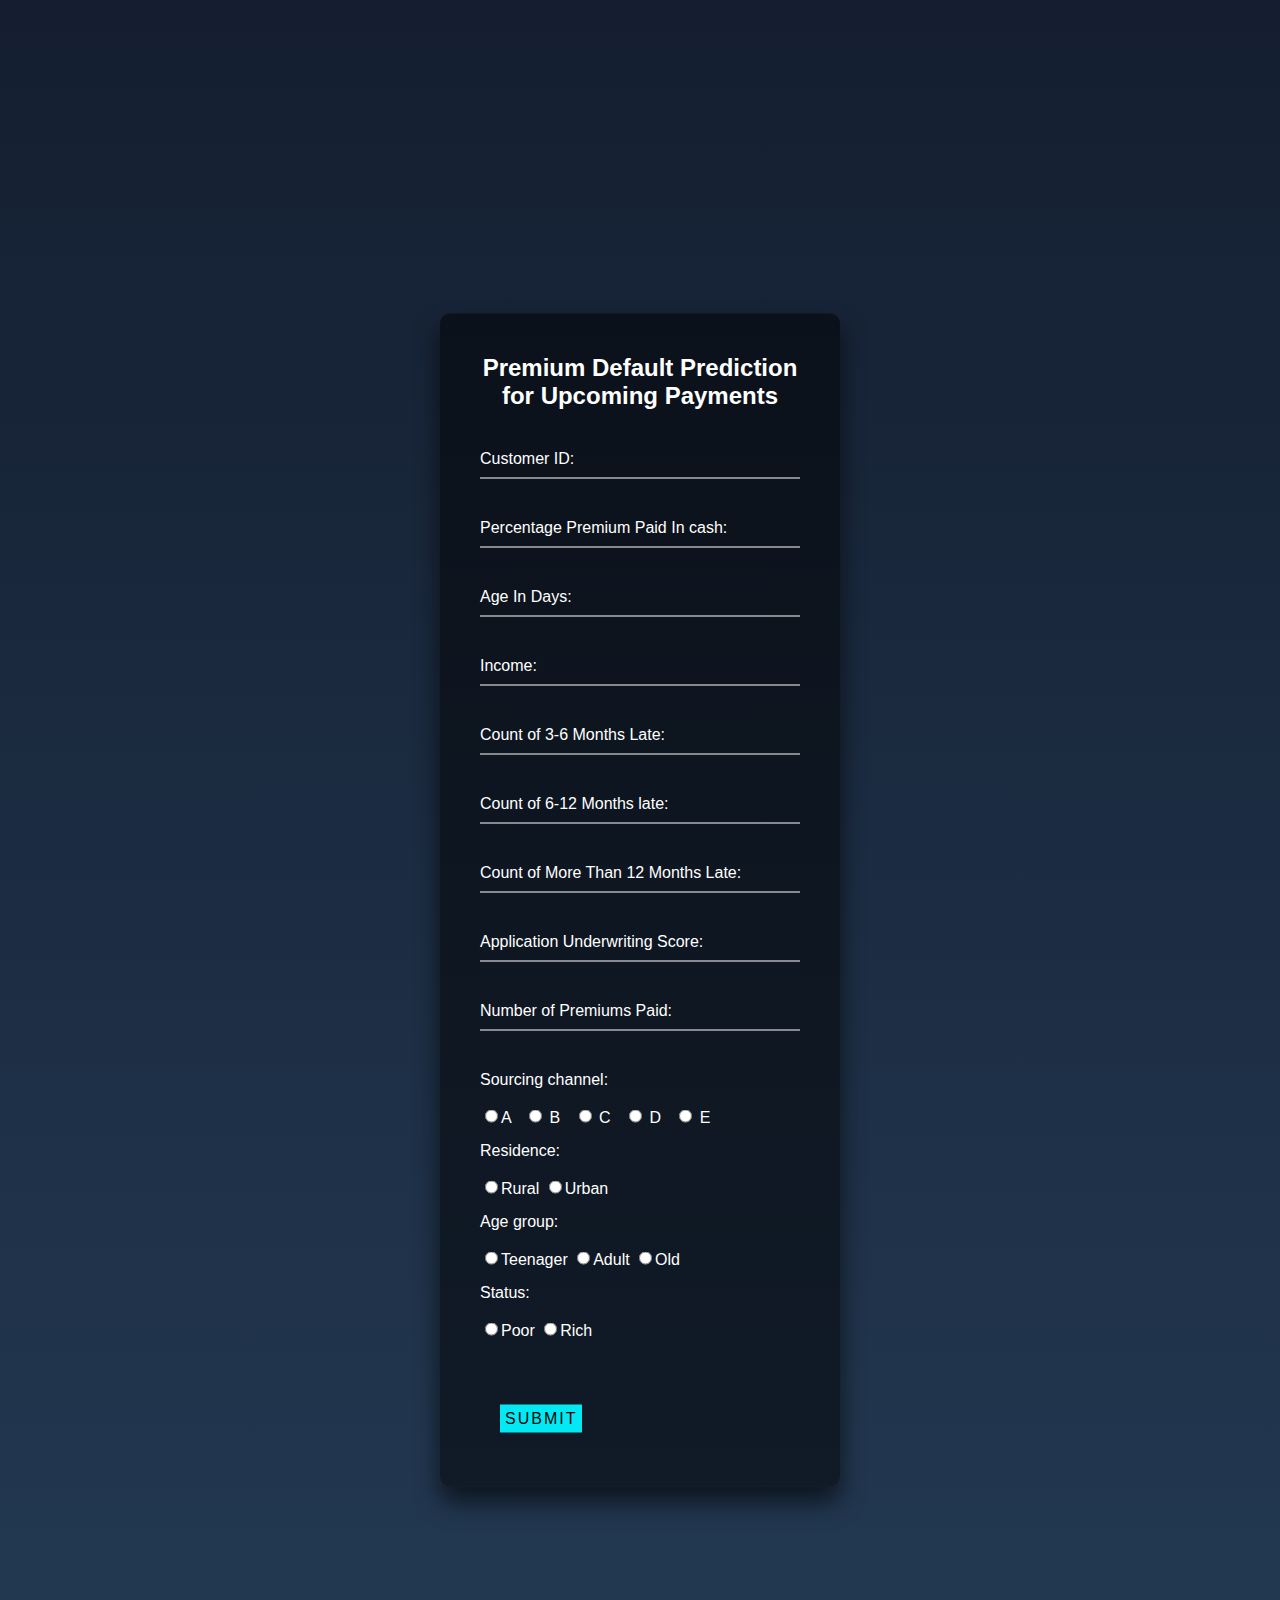
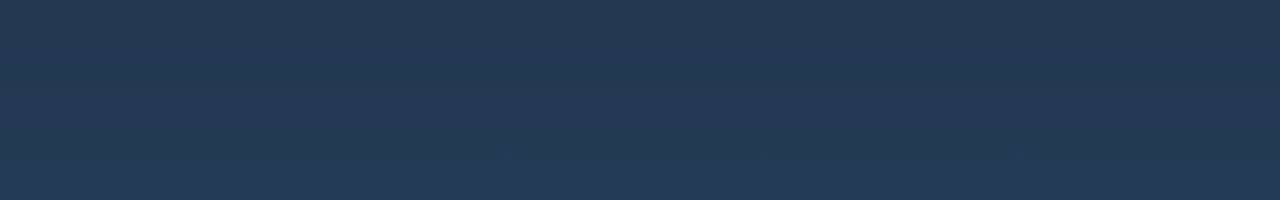
<file: templates/index.html>
<!DOCTYPE html>
<html lang="en">

<head>
    <meta charset="UTF-8">
    <meta http-equiv="X-UA-Compatible" content="IE=edge">
    <meta name="viewport" content="width=device-width, initial-scale=1.0">
    <title>Premium Default Prediction</title>
    <link rel="stylesheet" href="/static/index.css">
</head>

<body>
    <div class="login-box">
        <h2>Premium Default Prediction for Upcoming Payments</h2>
        <form method="POST" action="/predict">
            <div class="user-box">
                <input type="text" name="idd" required="">
                <label>Customer ID:</label>
            </div>
            <div class="user-box">
                <input type="text" name="perc" required="">
                <label>Percentage Premium Paid In cash:</label>
            </div>
            <div class="user-box">
                <input type="text" name="age" required="">
                <label>Age In Days:</label>
            </div>
            <div class="user-box">
                <input type="text" name="income" required="">
                <label>Income:</label>
            </div>
            <div class="user-box">
                <input type="text" name="count1" required="">
                <label>Count of 3-6 Months Late:</label>
            </div>
            <div class="user-box">
                <input type="text" name="count2" required="">
                <label>Count of 6-12 Months late:</label>
            </div>
            <div class="user-box">
                <input type="text" name="count3" required="">
                <label>Count of More Than 12 Months Late: </label>
            </div>
            <div class="user-box">
                <input type="text" name="auc" required="">
                <label>Application Underwriting Score: </label>
            </div>
            <div class="user-box">
                <input type="text" name="num" required="">
                <label>Number of Premiums Paid: </label>
            </div>
            <div class="user-box-radio">
                <label class="radio_label">Sourcing channel: </label><br><br>
                <input type="radio" id="10000" name="s_channel" value="10000"><label class="radio_label" for="10000">A</label> &nbsp;
                <input type="radio" id="01000" name="s_channel" value="01000"> <label class="radio_label" for="01000">B</label> &nbsp;
                <input type="radio" id="00100" name="s_channel" value="00100"> <label class="radio_label" for="00100">C</label> &nbsp;
                <input type="radio" id="00010" name="s_channel" value="00010"> <label class="radio_label" for="00010">D</label> &nbsp;
                <input type="radio" id="00001" name="s_channel" value="00001"> <label class="radio_label" for="00001">E</label> &nbsp;
            </div>
            <div class="user-box-radio">
                <label class="radio_label">Residence: </label><br><br>
                <input type="radio" id="10" name="residence" value="10"><label class="radio_label" for="10">Rural </label>
                <input type="radio" id="01" name="residence" value="01"><label class="radio_label" for="01">Urban </label>

            </div>
            <div class="user-box-radio">
                <label class="radio_label">Age group: </label><br><br>
                <input type="radio" id="100" name="age_group" value="100"><label class="radio_label" for="100">Teenager</label>
                <input type="radio" id="010" name="age_group" value="010"><label class="radio_label" for="010">Adult</label>
                <input type="radio" id="001" name="age_group" value="001"><label class="radio_label" for="001">Old </label>
            </div>
            <div class="user-box-radio">
                <label class="radio_label">Status: </label><br><br>
                <input type="radio" id="104" name="status" value="10"><label class="radio_label" for="104">Poor</label>
                <input type="radio" id="014" name="status" value="01"><label class="radio_label" for="014">Rich</label>
            </div>
            <a href="">
                <input type="submit" class="button">
            </a>
        </form>
    </div>
</body>

</html>
</file>
<file: static/index.css>
html {
    height: 200%;
}

body {
    margin: 0;
    padding: 0;
    font-family: sans-serif;
    background: linear-gradient(#141e30, #243b55);
}

.login-box {
    position: absolute;
    top: 100%;
    left: 50%;
    width: 400px;
    padding: 40px;
    transform: translate(-50%, -50%);
    background: rgba(0, 0, 0, .5);
    box-sizing: border-box;
    box-shadow: 0 15px 25px rgba(0, 0, 0, .6);
    border-radius: 10px;
}

.login-box h2 {
    margin: 0 0 30px;
    padding: 0;
    color: #fff;
    text-align: center;
}

.login-box .user-box {
    position: relative;
}

.login-box .user-box input {
    width: 100%;
    padding: 10px 0;
    font-size: 16px;
    color: #fff;
    margin-bottom: 30px;
    border: none;
    border-bottom: 1px solid #fff;
    outline: none;
    background: transparent;
}

.login-box .user-box label {
    position: absolute;
    top: 0;
    left: 0;
    padding: 10px 0;
    font-size: 16px;
    color: #fff;
    pointer-events: none;
    transition: .5s;
}

.login-box .user-box input:focus~label,
.login-box .user-box input:valid~label {
    top: -20px;
    left: 0;
    color: #03e9f4;
    font-size: 12px;
}

.button {
    position: relative;
    display: inline-block;
    background-color: #03e9f4;
    font-size: 16px;
    text-decoration: none;
    text-transform: uppercase;
    overflow: hidden;
    transition: .5s;
    letter-spacing: 2px;
    border: none;
    padding: 5px;
}

.login-box form a {
    position: relative;
    display: inline-block;
    padding: 10px 20px;
    color: #03e9f4;
    font-size: 16px;
    text-decoration: none;
    text-transform: uppercase;
    overflow: hidden;
    transition: .5s;
    margin-top: 40px;
    letter-spacing: 4px
}

.login-box a:hover {
    background: #03e9f4;
    color: #fff;
    border-radius: 5px;
    box-shadow: 0 0 5px #03e9f4, 0 0 25px #03e9f4, 0 0 50px #03e9f4, 0 0 100px #03e9f4;
}

.login-box a span {
    position: absolute;
    display: block;
}

.login-box a span:nth-child(1) {
    top: 0;
    left: -100%;
    width: 100%;
    height: 2px;
    background: linear-gradient(90deg, transparent, #03e9f4);
    animation: btn-anim1 1s linear infinite;
}

@keyframes btn-anim1 {
    0% {
        left: -100%;
    }
    50%,
    100% {
        left: 100%;
    }
}

.login-box a span:nth-child(2) {
    top: -100%;
    right: 0;
    width: 2px;
    height: 100%;
    background: linear-gradient(180deg, transparent, #03e9f4);
    animation: btn-anim2 1s linear infinite;
    animation-delay: .25s
}

@keyframes btn-anim2 {
    0% {
        top: -100%;
    }
    50%,
    100% {
        top: 100%;
    }
}

.login-box a span:nth-child(3) {
    bottom: 0;
    right: -100%;
    width: 100%;
    height: 2px;
    background: linear-gradient(270deg, transparent, #03e9f4);
    animation: btn-anim3 1s linear infinite;
    animation-delay: .5s
}

@keyframes btn-anim3 {
    0% {
        right: -100%;
    }
    50%,
    100% {
        right: 100%;
    }
}

.login-box a span:nth-child(4) {
    bottom: -100%;
    left: 0;
    width: 2px;
    height: 100%;
    background: linear-gradient(360deg, transparent, #03e9f4);
    animation: btn-anim4 1s linear infinite;
    animation-delay: .75s
}

@keyframes btn-anim4 {
    0% {
        bottom: -100%;
    }
    50%,
    100% {
        bottom: 100%;
    }
}

.radio_label {
    color: white;
}

.user-box-radio {
    margin-top: 10px;
    margin-bottom: 15px;
}
</file>
